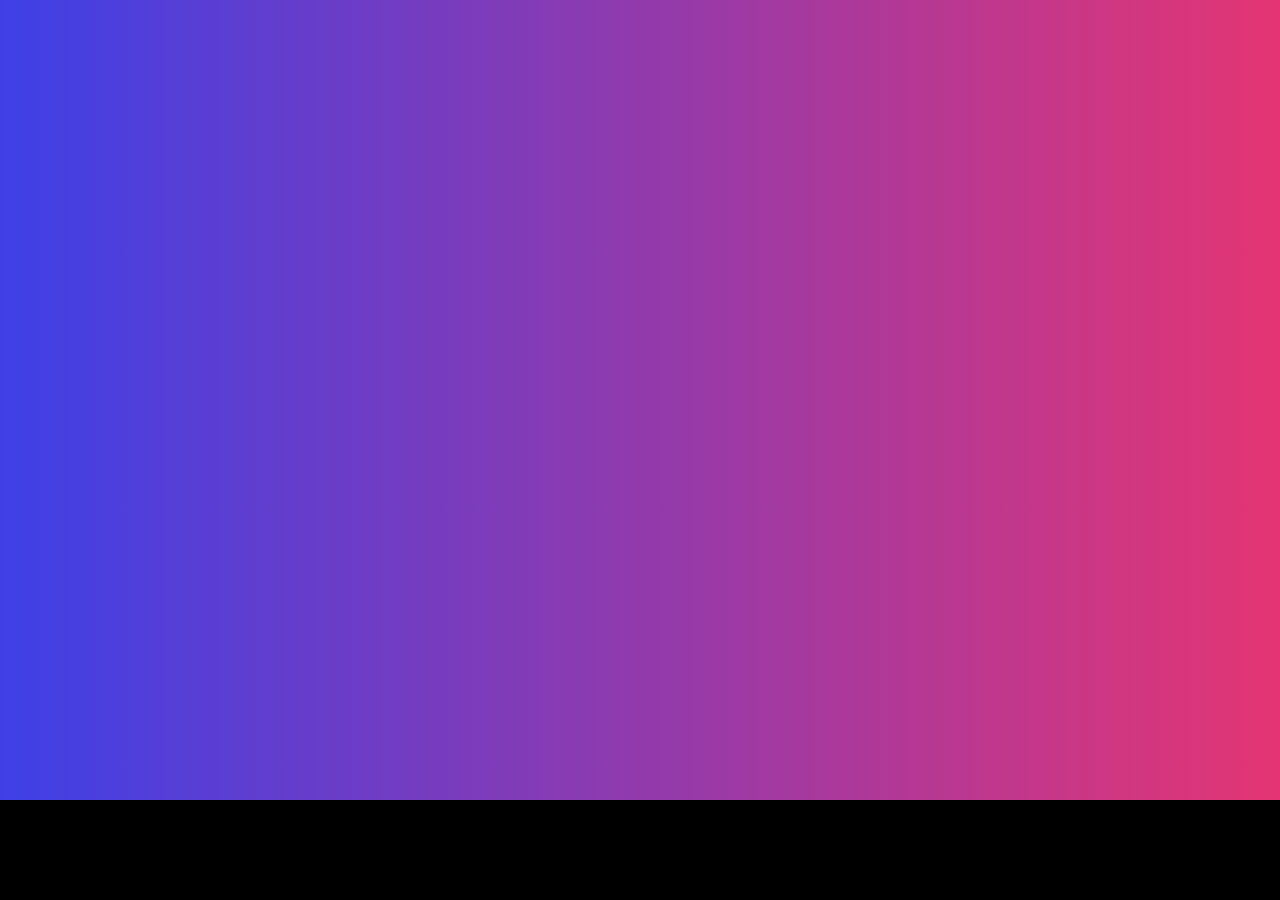
<file: animated-background-gradient/index.html>
<!DOCTYPE html>
<html >
<head>
  <meta charset="UTF-8">
  <title>Animated Background Gradient</title>
  
  
  
      <link rel="stylesheet" href="css/style.css">

  
</head>

<body>
  <html>
  <head>
    <script src="https://cdnjs.cloudflare.com/ajax/libs/jquery/2.0.2/jquery.min.js"></script>
  </head>
  <body>
    <div id="gradient" />
 </body>
</html>
  
    <script  src="js/index.js"></script>

</body>
</html>
</file>
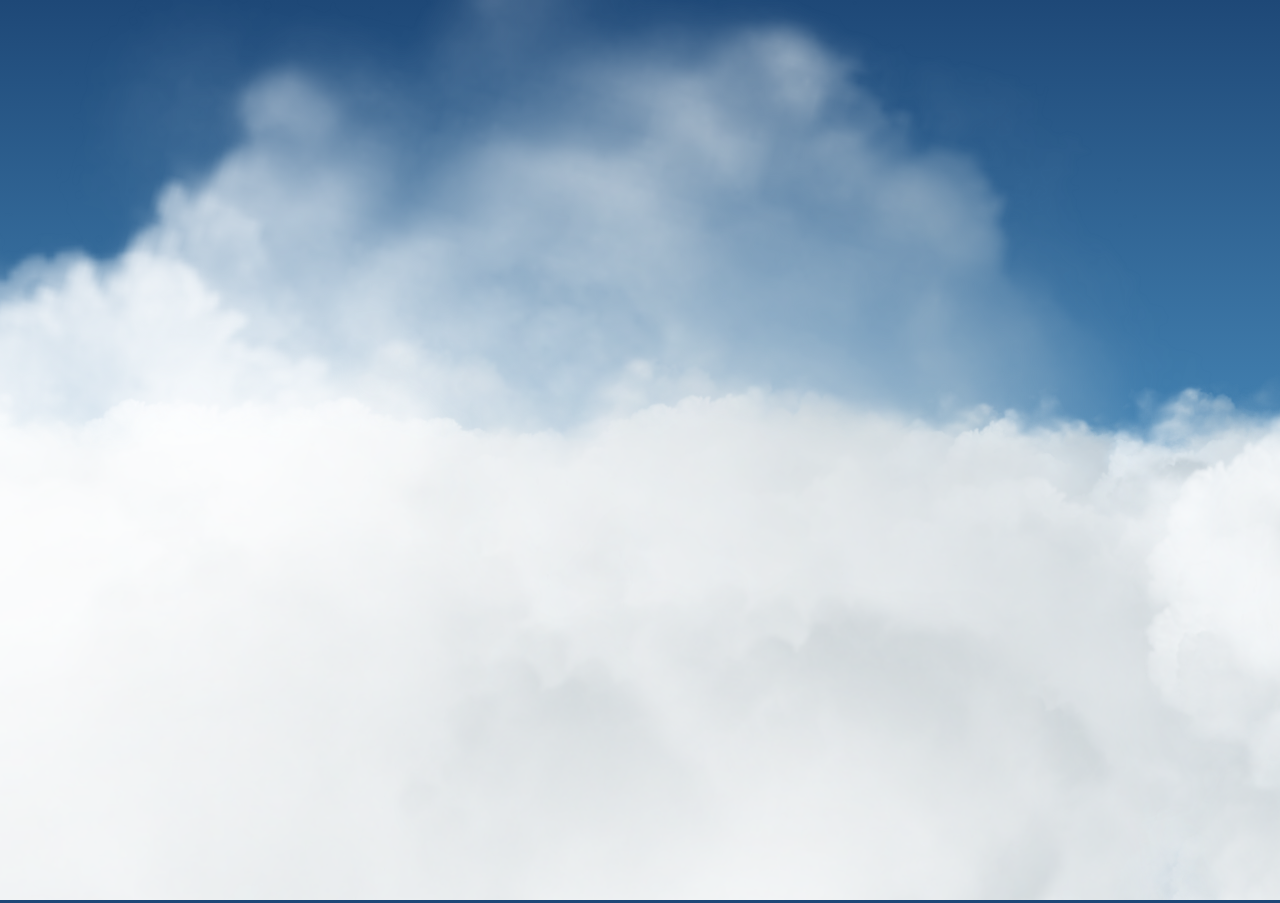
<file: bingdou.net html5 canvas 3D云动画效果/index.html>
<!DOCTYPE HTML>
<html lang="en">
	<head>
		<title>Clouds</title>
		<meta charset="utf-8">
		<style type="text/css">

			body {
				background-color: #326696;
				margin: 0px;
				overflow: hidden;
				font-family:Monospace;
				font-size:13px;
				text-align:center;
				font-weight: bold;
				text-align:center;
			}

			a {
				color:#0078ff;
			}

		</style>
	</head>
	<body>



		<script type="text/javascript" src="js/ThreeWebGL.js"></script>
		<script type="text/javascript" src="js/ThreeExtras.js"></script>

		<script type="text/javascript" src="js/Detector.js"></script>
		<script type="text/javascript" src="js/RequestAnimationFrame.js"></script>

		<script id="vs" type="x-shader/x-vertex">

			varying vec2 vUv;

			void main() {

				vUv = uv;
				gl_Position = projectionMatrix * modelViewMatrix * vec4( position, 1.0 );

			}

		</script>

		<script id="fs" type="x-shader/x-fragment">

			uniform sampler2D map;

			uniform vec3 fogColor;
			uniform float fogNear;
			uniform float fogFar;

			varying vec2 vUv;

			void main() {

				float depth = gl_FragCoord.z / gl_FragCoord.w;
				float fogFactor = smoothstep( fogNear, fogFar, depth );

				gl_FragColor = texture2D( map, vUv );
				gl_FragColor.w *= pow( gl_FragCoord.z, 20.0 );
				gl_FragColor = mix( gl_FragColor, vec4( fogColor, gl_FragColor.w ), fogFactor );

			}

		</script>

		<script type="text/javascript">

			if ( ! Detector.webgl ) Detector.addGetWebGLMessage();

			// Bg gradient

			var canvas = document.createElement( 'canvas' );
			canvas.width = 32;
			canvas.height = window.innerHeight;

			var context = canvas.getContext( '2d' );

			var gradient = context.createLinearGradient( 0, 0, 0, canvas.height );
			gradient.addColorStop(0, "#1e4877");
			gradient.addColorStop(0.5, "#4584b4");

			context.fillStyle = gradient;
			context.fillRect(0, 0, canvas.width, canvas.height);

			document.body.style.background = 'url(' + canvas.toDataURL('image/png') + ')';

			// Clouds

			var container;
			var camera, scene, renderer, sky, mesh, geometry, material,
			i, h, color, colors = [], sprite, size, x, y, z;

			var mouseX = 0, mouseY = 0;
			var start_time = new Date().getTime();

			var windowHalfX = window.innerWidth / 2;
			var windowHalfY = window.innerHeight / 2;

			init();
			animate();

			function init() {

				container = document.createElement( 'div' );
				document.body.appendChild( container );

				camera = new THREE.Camera( 30, window.innerWidth / window.innerHeight, 1, 3000 );
				camera.position.z = 6000;

				scene = new THREE.Scene();

				geometry = new THREE.Geometry();

				var texture = THREE.ImageUtils.loadTexture( 'cloud10.png' );
				texture.magFilter = THREE.LinearMipMapLinearFilter;
				texture.minFilter = THREE.LinearMipMapLinearFilter;

				var fog = new THREE.Fog( 0x4584b4, - 100, 3000 );

				material = new THREE.MeshShaderMaterial( {

					uniforms: {

						"map": { type: "t", value:2, texture: texture },
						"fogColor" : { type: "c", value: fog.color },
						"fogNear" : { type: "f", value: fog.near },
						"fogFar" : { type: "f", value: fog.far },

					},
					vertexShader: document.getElementById( 'vs' ).textContent,
					fragmentShader: document.getElementById( 'fs' ).textContent,
					depthTest: false

				} );

				var plane = new THREE.Mesh( new THREE.Plane( 64, 64 ) );

				for ( i = 0; i < 8000; i++ ) {

					plane.position.x = Math.random() * 1000 - 500;
					plane.position.y = - Math.random() * Math.random() * 200 - 15;
					plane.position.z = i;
					plane.rotation.z = Math.random() * Math.PI;
					plane.scale.x = plane.scale.y = Math.random() * Math.random() * 1.5 + 0.5;

					GeometryUtils.merge( geometry, plane );

				}

				mesh = new THREE.Mesh( geometry, material );
				scene.addObject( mesh );

				mesh = new THREE.Mesh( geometry, material );
				mesh.position.z = - 8000;
				scene.addObject( mesh );

				renderer = new THREE.WebGLRenderer( { antialias: false } );
				renderer.setSize( window.innerWidth, window.innerHeight );
				container.appendChild( renderer.domElement );

				document.addEventListener( 'mousemove', onDocumentMouseMove, false );
				window.addEventListener( 'resize', onWindowResize, false );

			}

			function onDocumentMouseMove( event ) {

				mouseX = ( event.clientX - windowHalfX ) * 0.25;
				mouseY = ( event.clientY - windowHalfY ) * 0.15;

			}

			function onWindowResize( event ) {

				camera.aspect = window.innerWidth / window.innerHeight;
				camera.updateProjectionMatrix();

				renderer.setSize( window.innerWidth, window.innerHeight );

			}

			function animate() {

				requestAnimationFrame( animate );
				render();

			}

			function render() {

				position = ( ( new Date().getTime() - start_time ) * 0.03 ) % 8000;

				camera.position.x += ( mouseX - camera.target.position.x ) * 0.01;
				camera.position.y += ( - mouseY - camera.target.position.y ) * 0.01;
				camera.position.z = - position + 8000;

				camera.target.position.x = camera.position.x;
				camera.target.position.y = camera.position.y;
				camera.target.position.z = camera.position.z - 1000;

				renderer.render( scene, camera );

			}

		</script>
	</body>
</html>
</file>
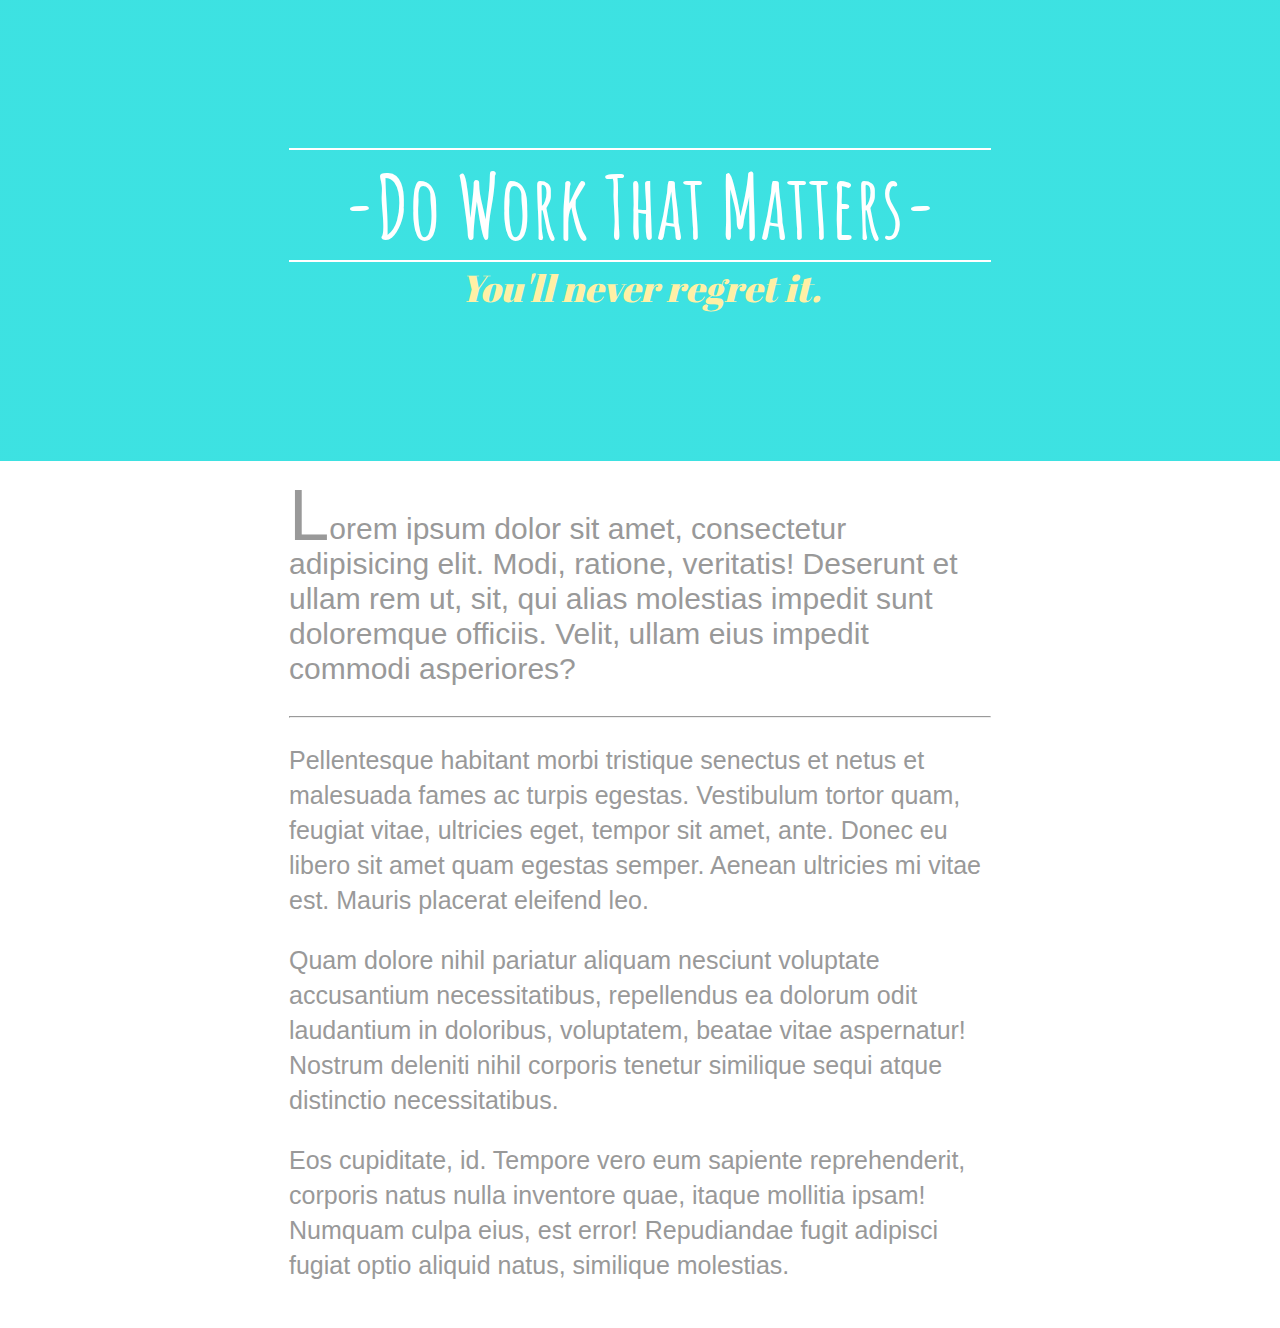
<file: css-background-image-stacking-with-fade-and-overlay/index.html>
<!DOCTYPE html>
<html >
<head>
  <meta charset="UTF-8">
  <title>CSS background image stacking with fade and overlay</title>
  
  
  
      <link rel="stylesheet" href="css/style.css">

  
</head>

<body>
  <header>
  <div class="container">
    <h1>-Do Work That Matters-</h1>
    <h3>You'll never regret it.</h3>
  </div><!-- /.container -->
</header>
<section>
  <div class="container">
    <p class="lead-in">Lorem ipsum dolor sit amet, consectetur adipisicing elit. Modi, ratione, veritatis! Deserunt et ullam rem ut, sit, qui alias molestias impedit sunt doloremque officiis. Velit, ullam eius impedit commodi asperiores?</p>
    
    <hr />
    
    <p>Pellentesque habitant morbi tristique senectus et netus et malesuada fames ac turpis egestas. Vestibulum tortor quam, feugiat vitae, ultricies eget, tempor sit amet, ante. Donec eu libero sit amet quam egestas semper. Aenean ultricies mi vitae est. Mauris placerat eleifend leo.</p>
    
    <p>Quam dolore nihil pariatur aliquam nesciunt voluptate accusantium necessitatibus, repellendus ea dolorum odit laudantium in doloribus, voluptatem, beatae vitae aspernatur! Nostrum deleniti nihil corporis tenetur similique sequi atque distinctio necessitatibus.</p>
    
    <p>Eos cupiditate, id. Tempore vero eum sapiente reprehenderit, corporis natus nulla inventore quae, itaque mollitia ipsam! Numquam culpa eius, est error! Repudiandae fugit adipisci fugiat optio aliquid natus, similique molestias.</p>
  </div><!-- /.container -->
</section>
  
  
</body>
</html>
</file>
<file: animated-background-gradient/css/style.css>
body{
	 background-color: #000000;
   padding: 0px;
   margin: 0px;
 }

#gradient
{
  width: 100%;
  height: 800px;
  padding: 0px;
  margin: 0px;
}
</file>
<file: css-background-image-stacking-with-fade-and-overlay/css/style.css>
/* Variables */
/* Fonts */
@import url(https://fonts.googleapis.com/css?family=Abril+Fatface);
@import url(https://fonts.googleapis.com/css?family=Amatic+SC);
/* Mixins */
/* Base Styles */
* {
  box-sizing: border-box;
}

html, body {
  color: #999999;
  font-family: Helvetica, Arial, sans-serif;
  font-size: 10px;
  font-weight: 100;
  margin: 0;
  padding: 0;
}

.container {
  margin: 0 auto;
  max-width: 750px;
  padding: 0 24px;
}

header {
  animation: bgFadeIn 1s ease-in both;
  position: relative;
  padding: 28px;
  text-align: center;
}
header:before {
  background: linear-gradient(rgba(0, 235, 235, 0.7), rgba(0, 235, 235, 0.7)), url("https://images.unsplash.com/photo-1441716844725-09cedc13a4e7?q=80&fm=jpg&s=c895a1f219d174952415b9b7a0811e62");
  background-color: #CCCCCC;
  background-attachment: fixed;
  background-position: center center;
  background-repeat: no-repeat;
  -webkit-background-size: cover;
  -moz-background-size: cover;
  -o-background-size: cover;
  background-size: cover;
  bottom: 0;
  content: ' ';
  left: 0;
  position: absolute;
  right: 0;
  top: 0;
  z-index: -1;
}
@keyframes bgFadeIn {
  0% {
    background-color: white;
  }
  100% {
    background-color: rgba(255, 255, 255, 0);
  }
}
header .container {
  margin: 12rem auto;
}
header h1 {
  border-bottom: 2px solid #FFFFFF;
  border-top: 2px solid #FFFFFF;
  color: #FFFFFF;
  font-family: "Amatic SC", cursive;
  font-size: 8.75rem;
  margin: 0;
}
header h3 {
  color: #FFF0A5;
  font-family: "Abril Fatface", cursive;
  font-size: 3.75rem;
  font-style: italic;
  font-weight: 100;
  margin: 0;
}

section {
  padding: 2rem;
}
section p {
  font-size: 2.5rem;
  line-height: 3.5rem;
}
section p.lead-in {
  font-size: 3rem;
}
section p.lead-in:first-letter {
  font-size: 7.25rem;
  display: block;
  float: left;
  position: relative;
  line-height: .1;
  top: -0.200em;
}
</file>
